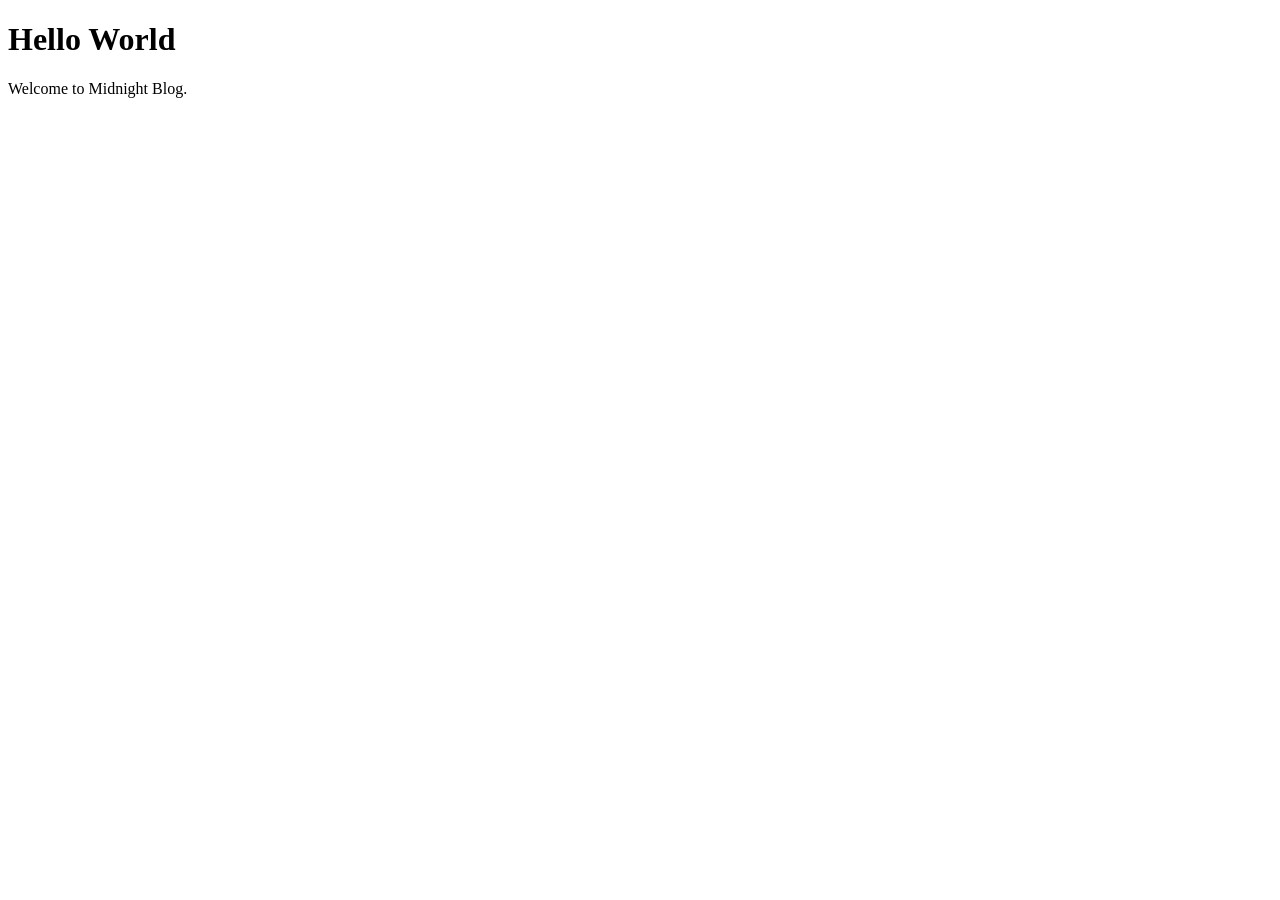
<file: src/main/resources/templates/index.html>
<!DOCTYPE html>
<html lang="en" xmlns:th="http://www.thymeleaf.org">
<head>
    <meta charset="UTF-8">
    <title>Home</title>
    <link rel="stylesheet" th:href="@{/css/header.css}">
</head>
<body>
    <!-- Reuse the Header Fragment on EVERY page -->
    <div th:replace="~{fragments/header :: header}"></div>

    <h1>Hello World</h1>
    <p>Welcome to Midnight Blog.</p>

</body>
</html>
</file>
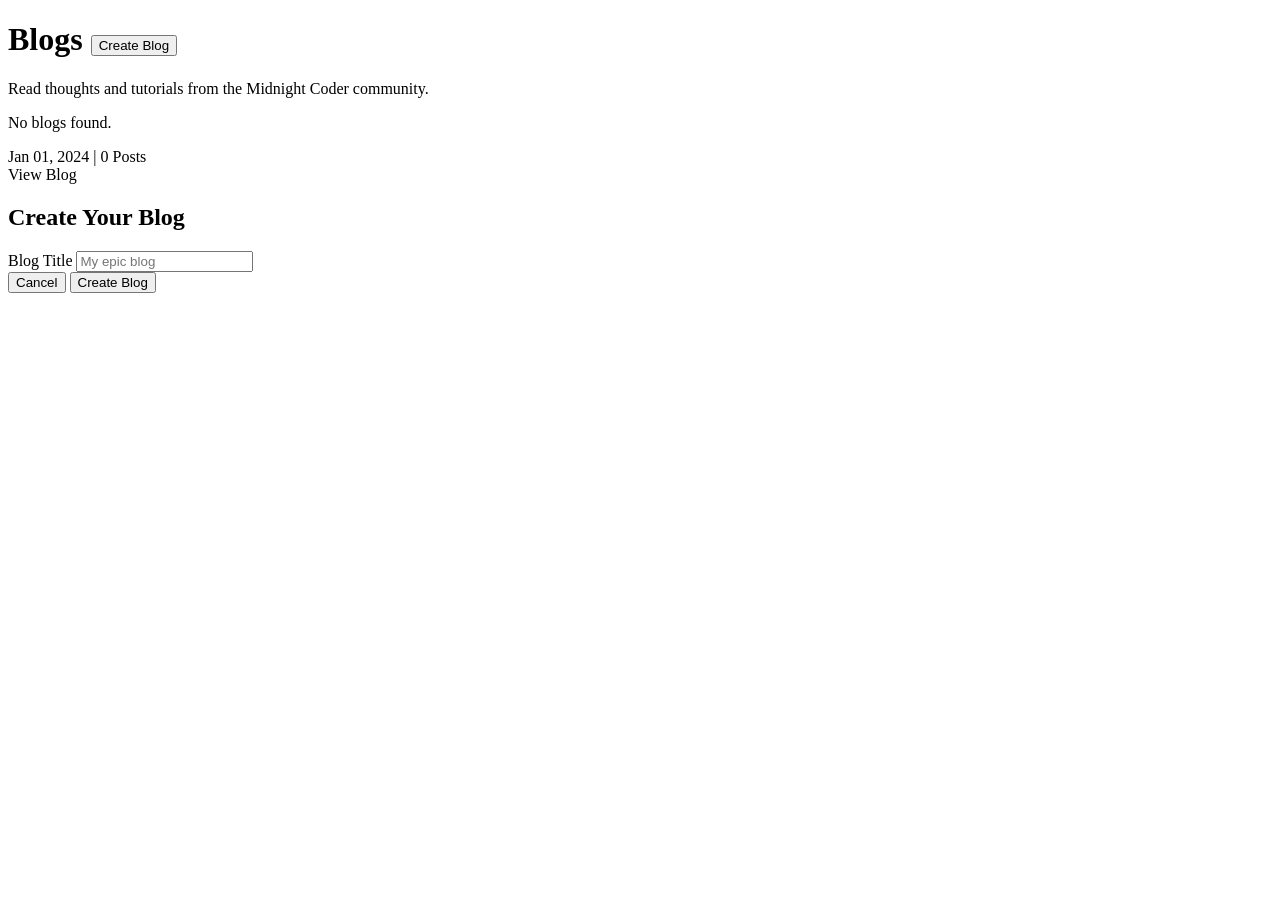
<file: src/main/resources/templates/blog-list.html>
<!DOCTYPE html>
<html lang="en" xmlns:th="http://www.thymeleaf.org">
<head>
    <meta charset="UTF-8">
    <title>Home</title>
    <link rel="stylesheet" th:href="@{/css/header.css}">
    <link rel="stylesheet" th:href="@{/css/blog.css}">
</head>
<body>
    <!-- Reuse the Header Fragment on EVERY page -->
    <div th:replace="~{fragments/header :: header}"></div>

    <div class="list-container">
        <h1 class="page-title">Blogs
            <button th:if="${!hasBlog}" class="add-btn" id="add-blog-btn">
                Create Blog
            </button>
        </h1>
        <p class="page-subtitle">Read thoughts and tutorials from the Midnight Coder community.</p>

        <p th:if="${#lists.isEmpty(blogs)}">No blogs found.</p>

        <div th:unless="${#lists.isEmpty(blogs)}" class="blog-stack">
            <div th:each="blog : ${blogs}" class="blog-card-large">
                <div th:text="${blog.getAuthor().getUsername()} + '\'s Blog'" class="card-author"></div>
                <div class="card-dates">
                    <span th:if="${blog.createdAt != null}"
                          th:text="'Created: ' + ${#temporals.format(blog.createdAt, 'MMM dd, yyyy')}">Jan 01, 2024</span>

                    <span class="member-count"
                          th:text="' | ' + ${#lists.size(blog.getPosts())} + ' Posts'"> | 0 Posts</span>
                </div>
                <div th:text="${blog.getTitle()}" class="card-title"></div>

                <div class="card-footer">
                    <div class="card-links">
                    </div>
                    <a th:href="@{/blog/{id}(id=${blog.id})}" class="btn btn-primary">View Blog</a>
                </div>
            </div>
        </div>

        <!-- Create Blog Modal -->
        <div th:if="${!hasBlog}" id="blog-modal" class="modal">
            <input type="hidden" id="user-id" th:value="${userId}">
            <div class="modal-content">
                <div class="modal-header">
                    <h2>Create Your Blog</h2>
                </div>
                <form id="blog-form">
                    <div class="form-group">
                        <label for="blog-name">Blog Title</label>
                        <input type="text" id="blog-name" placeholder="My epic blog" required>
                    </div>
                    <div class="form-actions">
                        <button type="button" class="btn btn-outline close-modal">Cancel</button>
                        <button type="submit" class="btn btn-primary">Create Blog</button>
                    </div>
                </form>
            </div>
        </div>
    </div>

<script th:src="@{/js/blog.js}"></script>
</body>
</html>
</file>
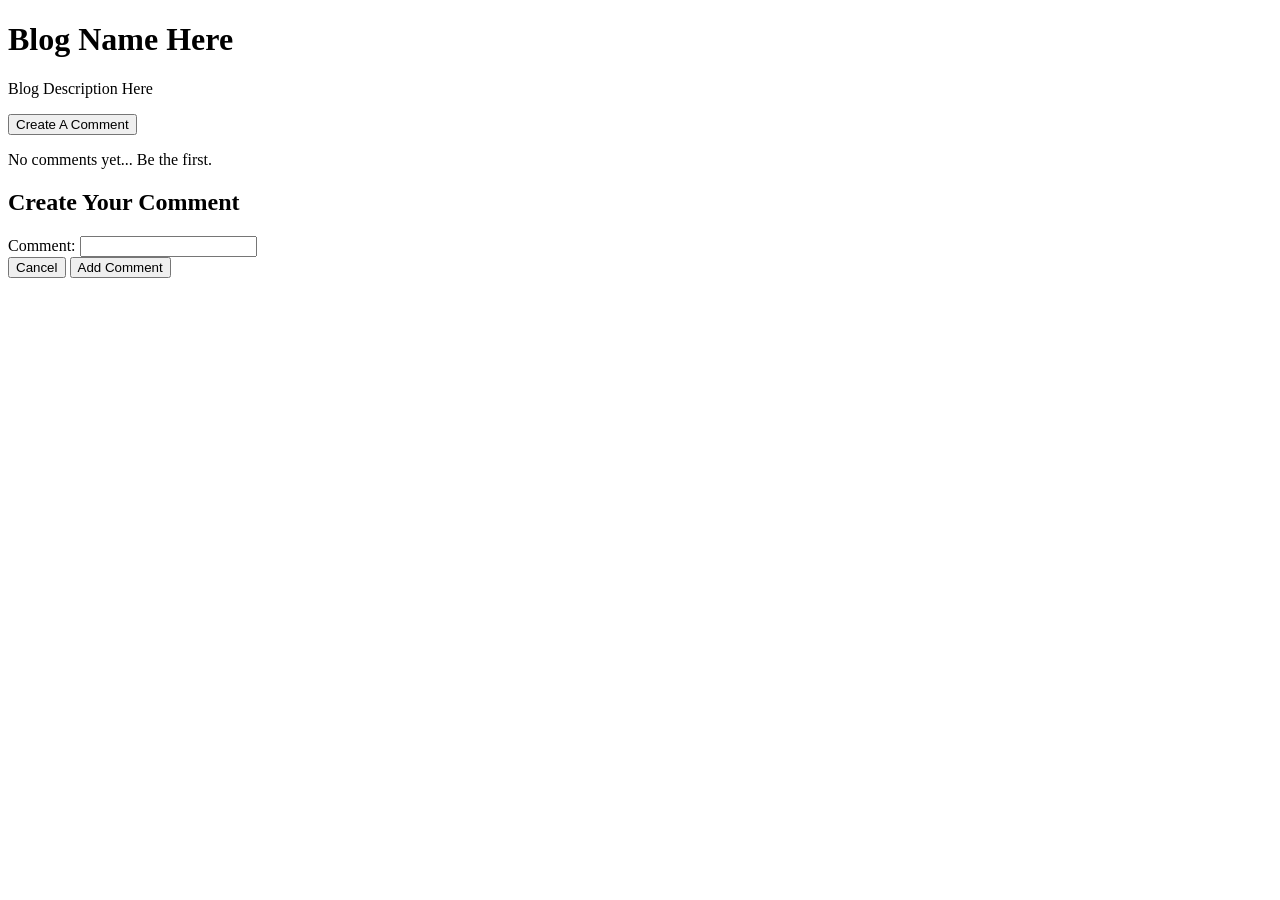
<file: src/main/resources/templates/blog-post.html>
<!DOCTYPE html>
<html lang="en" xmlns:th="http://www.thymeleaf.org">
<head>
    <meta charset="UTF-8">
    <title>Blogs</title>
    <link rel="stylesheet" th:href="@{/css/header.css}">
    <link rel="stylesheet" th:href="@{/css/blog.css}">
</head>
<body>
    <!-- Reuse the Header Fragment on EVERY page -->
    <div th:replace="~{fragments/header :: header}"></div>

    <div class="list-container">
        <h1 th:text="${post.title}" class="page-title">Blog Name Here</h1>

        <p th:text="${post.content}" class="card-details">Blog Description Here</p>


        <button th:if="${#bools.isTrue(isOwner)}" class="add-btn" id="add-comment-btn">
            Create A Comment
        </button>

        <p th:if="${#lists.isEmpty(comments)}">No comments yet... Be the first.</p>
        <div th:unless="${#lists.isEmpty(comments)}" class="comment-stack">
            <div th:each="comment : ${comments}" class="comment-card">
                <div th:text="${comment.getAuthor().getUsername()}" class="card-author"></div>
                <div th:text="${comment.content}" class="card-details"></div>
            </div>
        </div>

        <!-- Create Comment Modal -->
        <div id="comment-modal" class="modal">
            <input type="hidden" id="user-id" th:value="${userId}">
            <input type="hidden" id="post-id" th:value="${postId}">
            <div class="modal-content">
                <div class="modal-header">
                    <h2>Create Your Comment</h2>
                </div>
                <form id="comment-form">
                    <div class="form-group">
                        <label for="comment-content">Comment:</label>
                        <input type="text" id="comment-content" required>
                    </div>
                    <div class="form-actions">
                        <button type="button" class="btn btn-outline close-modal">Cancel</button>
                        <button type="submit" class="btn btn-primary">Add Comment</button>
                    </div>
                </form>
            </div>
        </div>

    </div>

<script th:src="@{/js/comment.js}"></script>
</body>
</html>
</file>
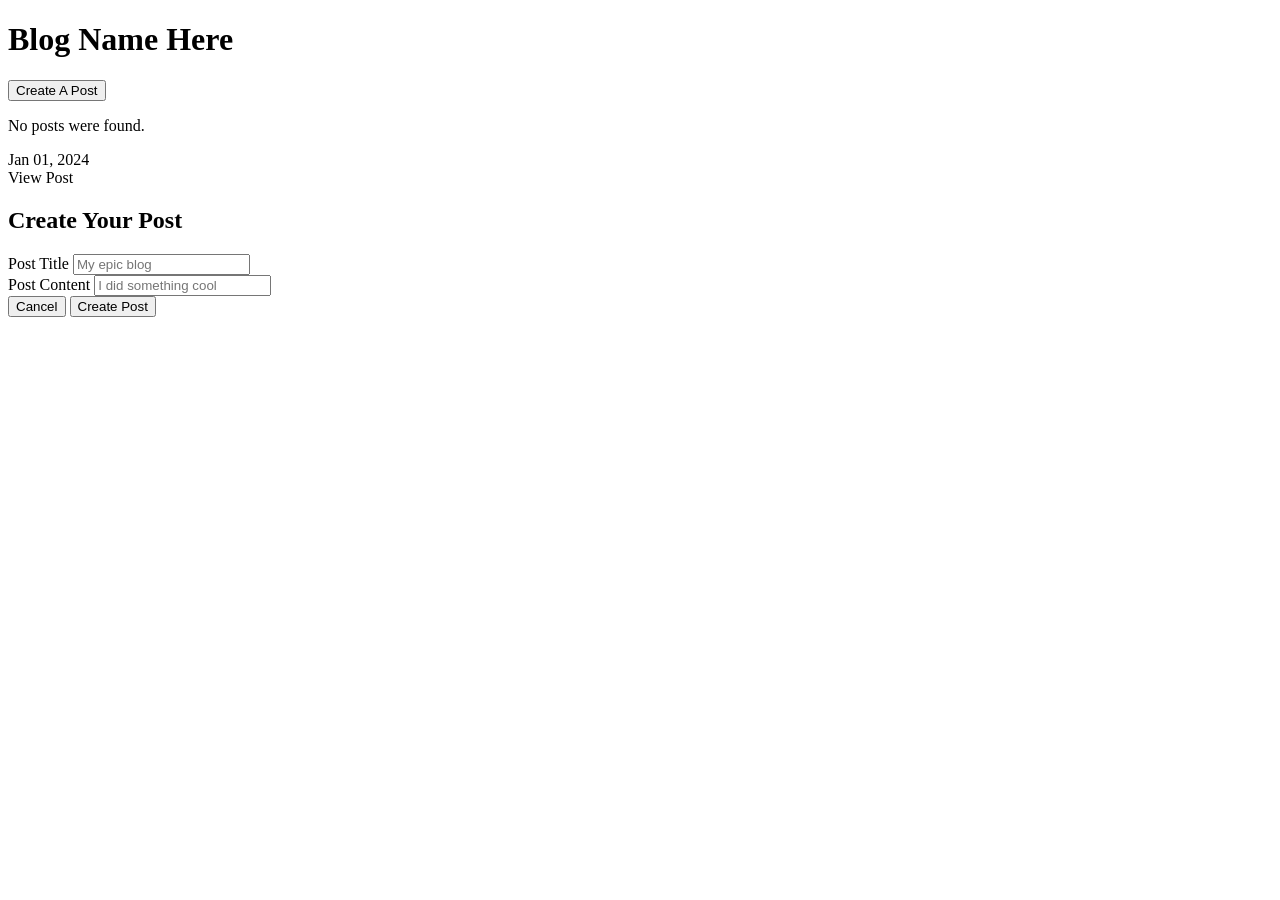
<file: src/main/resources/templates/blog.html>
<!DOCTYPE html>
<html lang="en" xmlns:th="http://www.thymeleaf.org">
<head>
    <meta charset="UTF-8">
    <title>Blogs</title>
    <link rel="stylesheet" th:href="@{/css/header.css}">
    <link rel="stylesheet" th:href="@{/css/blog.css}">
</head>
<body>
    <!-- Reuse the Header Fragment on EVERY page -->
    <div th:replace="~{fragments/header :: header}"></div>

    <div class="list-container">
        <h1 th:text="${blog.title}" class="page-title">Blog Name Here</h1>
        <button th:if="${#bools.isTrue(isOwner)}" class="add-btn" id="add-post-btn">
            Create A Post
        </button>

        <p th:if="${#lists.isEmpty(posts)}">No posts were found.</p>

        <div th:unless="${#lists.isEmpty(posts)}" class="blog-stack">
            <div th:each="post : ${posts}" class="blog-card-large">
                <div class="card-dates">
                    <span th:if="${post.createdAt != null}"
                          th:text="'Created: ' + ${#temporals.format(post.createdAt, 'MMM dd, yyyy')}">Jan 01, 2024</span>
                </div>
                <div th:text="${post.getTitle()}" class="card-title"></div>
                <div class="card-footer">
                    <div class="card-links">
                    </div>
                    <a th:href="@{/blog/post/{id}(id=${post.id})}" class="btn btn-primary">View Post</a>
                </div>
            </div>
        </div>


        <!-- Create Post Modal -->
        <div th:if="${isOwner}" id="post-modal" class="modal">
            <input type="hidden" id="blog-id" th:value="${blogId}">
            <div class="modal-content">
                <div class="modal-header">
                    <h2>Create Your Post</h2>
                </div>
                <form id="post-form">
                    <div class="form-group">
                        <label for="post-title">Post Title</label>
                        <input type="text" id="post-title" placeholder="My epic blog" required>
                    </div>
                    <div class="form-group">
                        <label for="post-content">Post Content</label>
                        <input type="text" id="post-content" placeholder="I did something cool" required>
                    </div>
                    <div class="form-actions">
                        <button type="button" class="btn btn-outline close-modal">Cancel</button>
                        <button type="submit" class="btn btn-primary">Create Post</button>
                    </div>
                </form>
            </div>
        </div>

    </div>

<script th:src="@{/js/post.js}"></script>
</body>
</html>
</file>
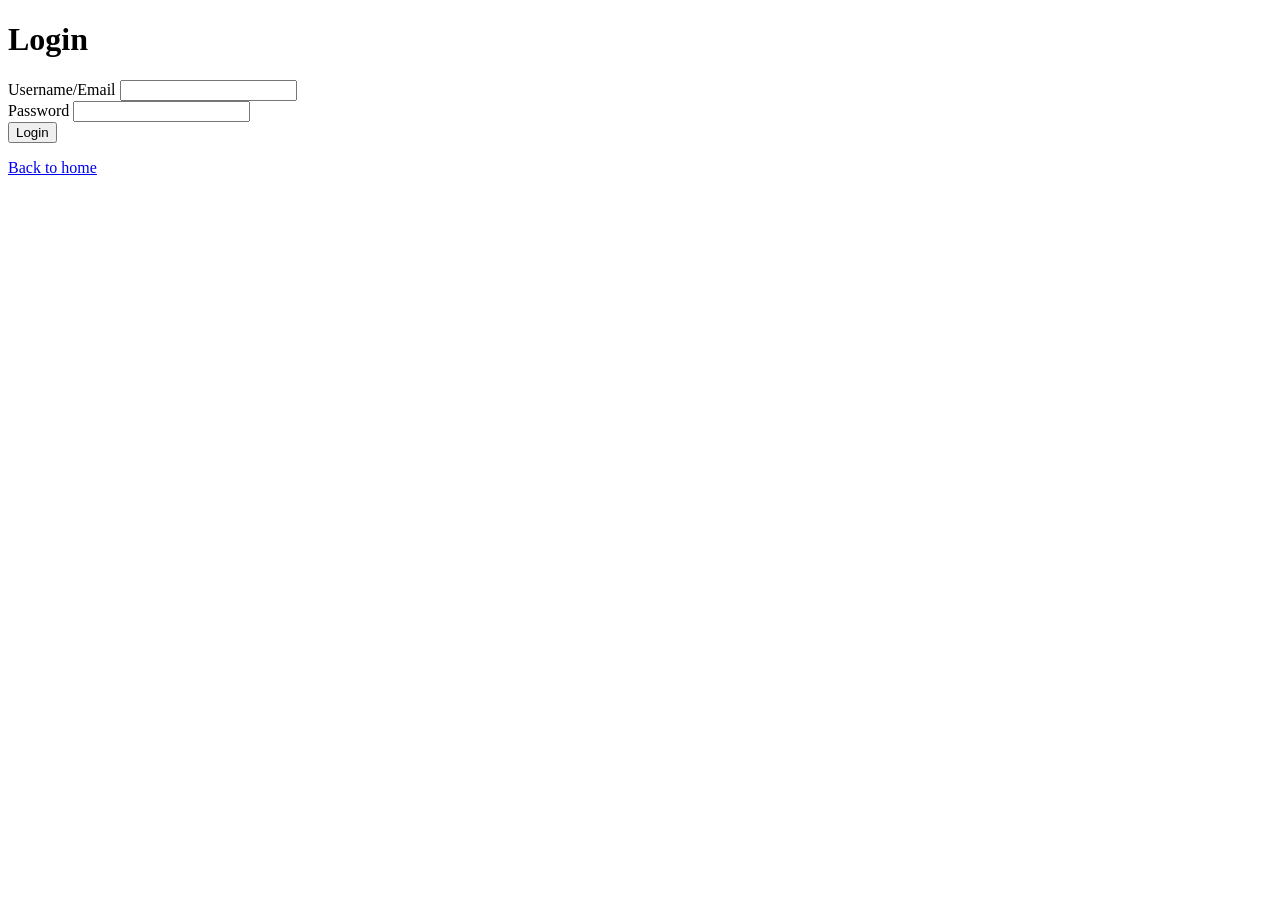
<file: src/main/resources/templates/login.html>
<!DOCTYPE html>
<html lang="en" xmlns:th="http://www.thymeleaf.org">
<head>
    <meta charset="UTF-8">
    <link rel="stylesheet" th:href="@{/css/header.css}">
    <title>Login</title>
</head>
<body>
<!-- Reuse the Header Fragment on EVERY page -->
<div th:replace="~{fragments/header :: header}"></div>

<h1>Login</h1>

<p th:if="${param.error}" th:text="'Error: ' + ${param.error}"></p>
<p th:if="${param.logout}" th:text="'You have been logged out.'"></p>
<p th:if="${param.registration}" th:text="'You have been registered.'"></p>

<form th:action="@{/login}" method="post">
    <div>
        <label for="email">Username/Email</label>
        <input type="email" id="email" name="email" required>
    </div>

    <div>
        <label for="password">Password</label>
        <input type="password" id="password" name="password" required>
    </div>

    <button type="submit">Login</button>
</form>

<p><a href="/">Back to home</a></p>
</body>
</html>
</file>
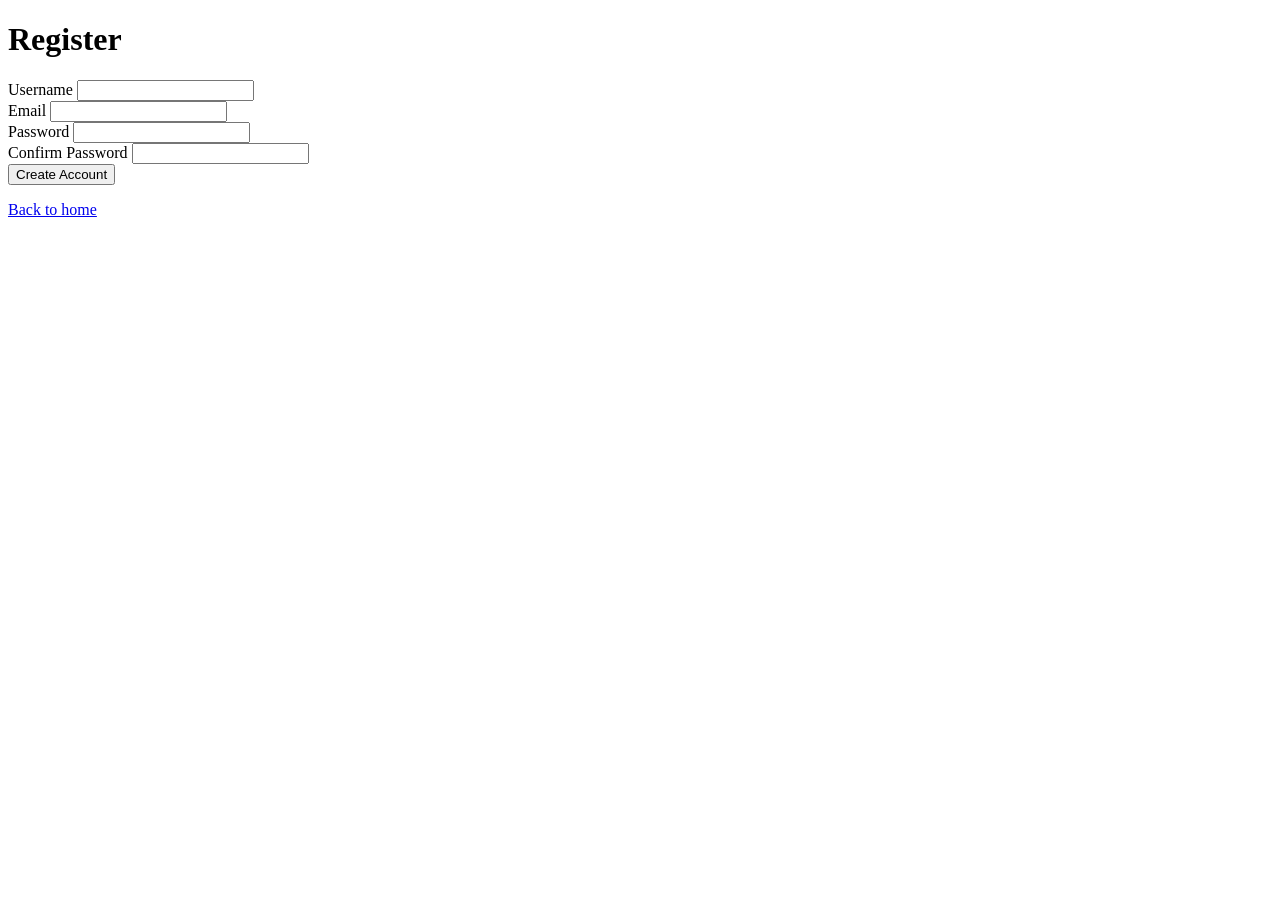
<file: src/main/resources/templates/register.html>
<!DOCTYPE html>
<html lang="en" xmlns:th="http://www.thymeleaf.org">
<head>
    <meta charset="UTF-8">
    <link rel="stylesheet" th:href="@{/css/header.css}">
    <title>Register</title>
</head>
<body>
<!-- Reuse the Header Fragment on EVERY page -->
<div th:replace="~{fragments/header :: header}"></div>

<h1>Register</h1>

<p th:if="${param.error}" th:text="'Error: ' + ${param.error}"></p>

<form action="/api/auth/register" method="post">
    <div>
        <label for="username">Username</label>
        <input type="text" id="username" name="username" required>
    </div>

    <div>
        <label for="email">Email</label>
        <input type="email" id="email" name="email" required>
    </div>

    <div>
        <label for="password">Password</label>
        <input type="password" id="password" name="password" required>
    </div>

    <div>
        <label for="confirmPassword">Confirm Password</label>
        <input type="password" id="confirmPassword" name="confirmPassword" required>
    </div>

    <button type="submit">Create Account</button>
</form>

<p><a href="/">Back to home</a></p>
</body>
</html>
</file>
